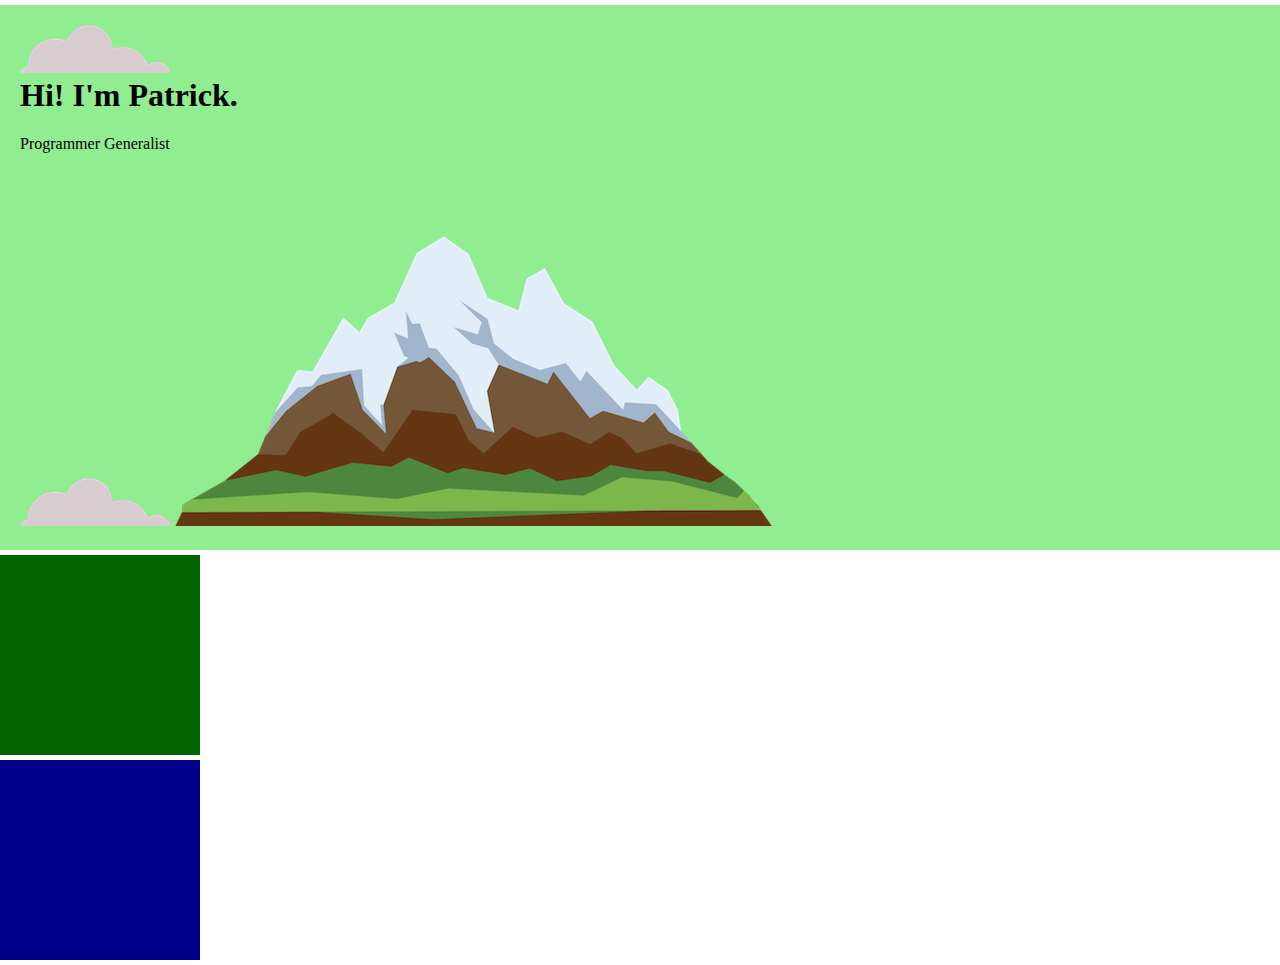
<file: index.html>
<!DOCTYPE html>
<html lang="en" dir="ltr">

<head>
  <meta charset="utf-8">
  <title>Patrick E. Hughes</title>
  <link rel="stylesheet" type="text/css" href="css/styles.css">
  <link rel="shortcut icon" href="favicon.ico">
</head>

<body>

  <div id="top-container">
    <img src="images/cloud.png" alt="cloud">
    <h1>Hi! I'm Patrick.</h1>
    <p>
      Programmer Generalist
    </p>
    <img src="images/cloud.png" alt="cloud">
    <img src="images/mountain.png" alt="mountain">
  </div>

  <div id="middle-container">
  </div>

  <div id="bottom-container">
  </div>

</body>

</html>
</file>
<file: css/styles.css>
body {
  margin: 0;
}
h1 {
  margin-top: 0;
}

div {
  margin: 5px 0px 5px 0px;
}

#top-container {
  background-color: lightgreen;
  padding: 20px;
}
#middle-container {
  background-color: darkgreen;
  height:200px;
  width:200px;
}
#bottom-container {
  background-color: darkblue;
  height:200px;
  width:200px;
}
</file>
